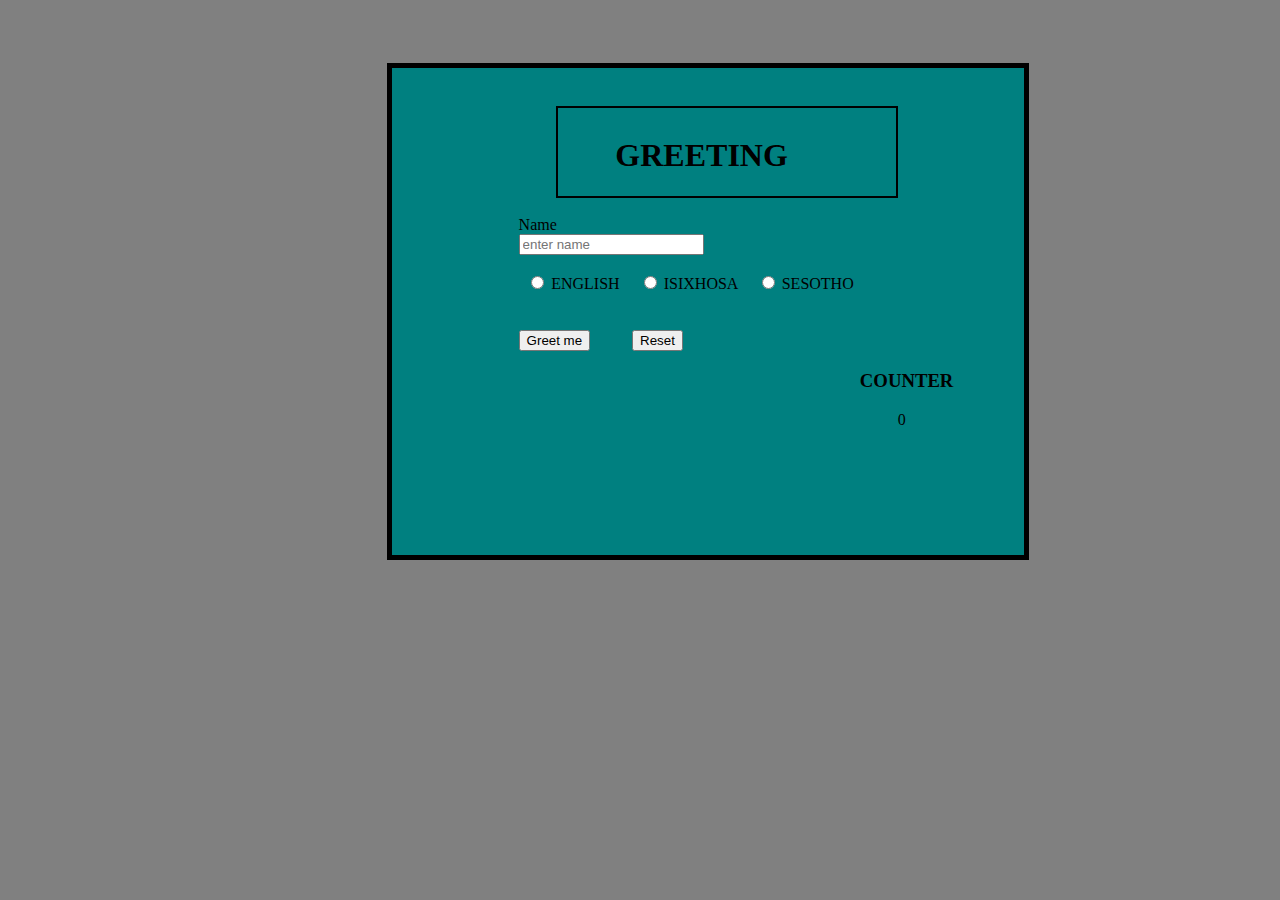
<file: index.html>
<!DOCTYPE html>
<html lang="en">

<head>
    <meta charset="UTF-8">
    <meta http-equiv="X-UA-Compatible" content="IE=edge">
    <meta name="viewport" content="width=device-width, initial-scale=1.0">
    <title>Document</title>

    <link rel="stylesheet" href="greet.css">
</head>


<body>

    <div class="greet">
        <div class="row1">
            <h1>GREETING</h1>
        </div>
        <br>
        <span class="errors"></span>
        
        <div class="row2">
            

            <label for="">Name</label>
            <input type="text" name="names" class="nameEntered" value="" placeholder="enter name">
        </div>
        <br>
        <div class="label">
            <label class="english">
                <input type="radio" name="language" class="languageType" value="English">
                <span class="label-body">ENGLISH</span>
            </label>

            <label class="xhosa">
                <input type="radio" name="language" class="languageType" value="Isixhosa">
                <span class="label-body">ISIXHOSA</span>
            </label>

            <label class="sotho">
                <input type="radio" name="language" class="languageType" value="Sesotho">
                <span class="label-body">SESOTHO</span>
            </label>
            
            <button class="button-primary greetmebtn" type="button" name="button">Greet me</button>
            <button class="resetbtn" type="button" name="button">Reset</button>

        </div>

    <span class="displayname"></span>
     <h3>COUNTER</h3>    
    <span  class="counter"></span>
    
     
    
    

    </div>
   
    <script src="greetFactoryFunction.js" charset="utf-8"></script> 
    
    <script src="greet.js"></script>
</body>


</html>
</file>
<file: greet.css>
body{

    background-color:grey;

}
.greet{

    background-color:teal;
     width: 30%;
     padding-bottom: 10%;
     padding-right: 10%;
     height: 60%;
     border: 5px solid;
     margin-left: 30%;
     margin-top: 5%;
     padding-left: 10%;
     
    
}
.row1{
 border: 2px solid;
 padding-top: 2%;
 padding-left: 15%;
 margin-top: 10%;
 margin-left: 10%;

}
.english{
 margin: 2%;

}
.xhosa{
    margin: 2%;
}
.sotho{
    margin: 2%;
}
.greet h3{
margin-left: 90%;

    
}
.counter{
    margin: 100%;
}
.errors {
    color: darkred;
    margin-top: 5%;
}
.greetmebtn{

    margin-top: 10%
    
}
.resetbtn{
    margin-left: 10%;
}
.displayname{
    margin-top: 50%;
}
@media(max-width:447px) {
    .greet{
        display: flex;
        flex-direction: column;
        font-size: medium;
    }
}
.row2{
    margin-right: 50%;
}
</file>
